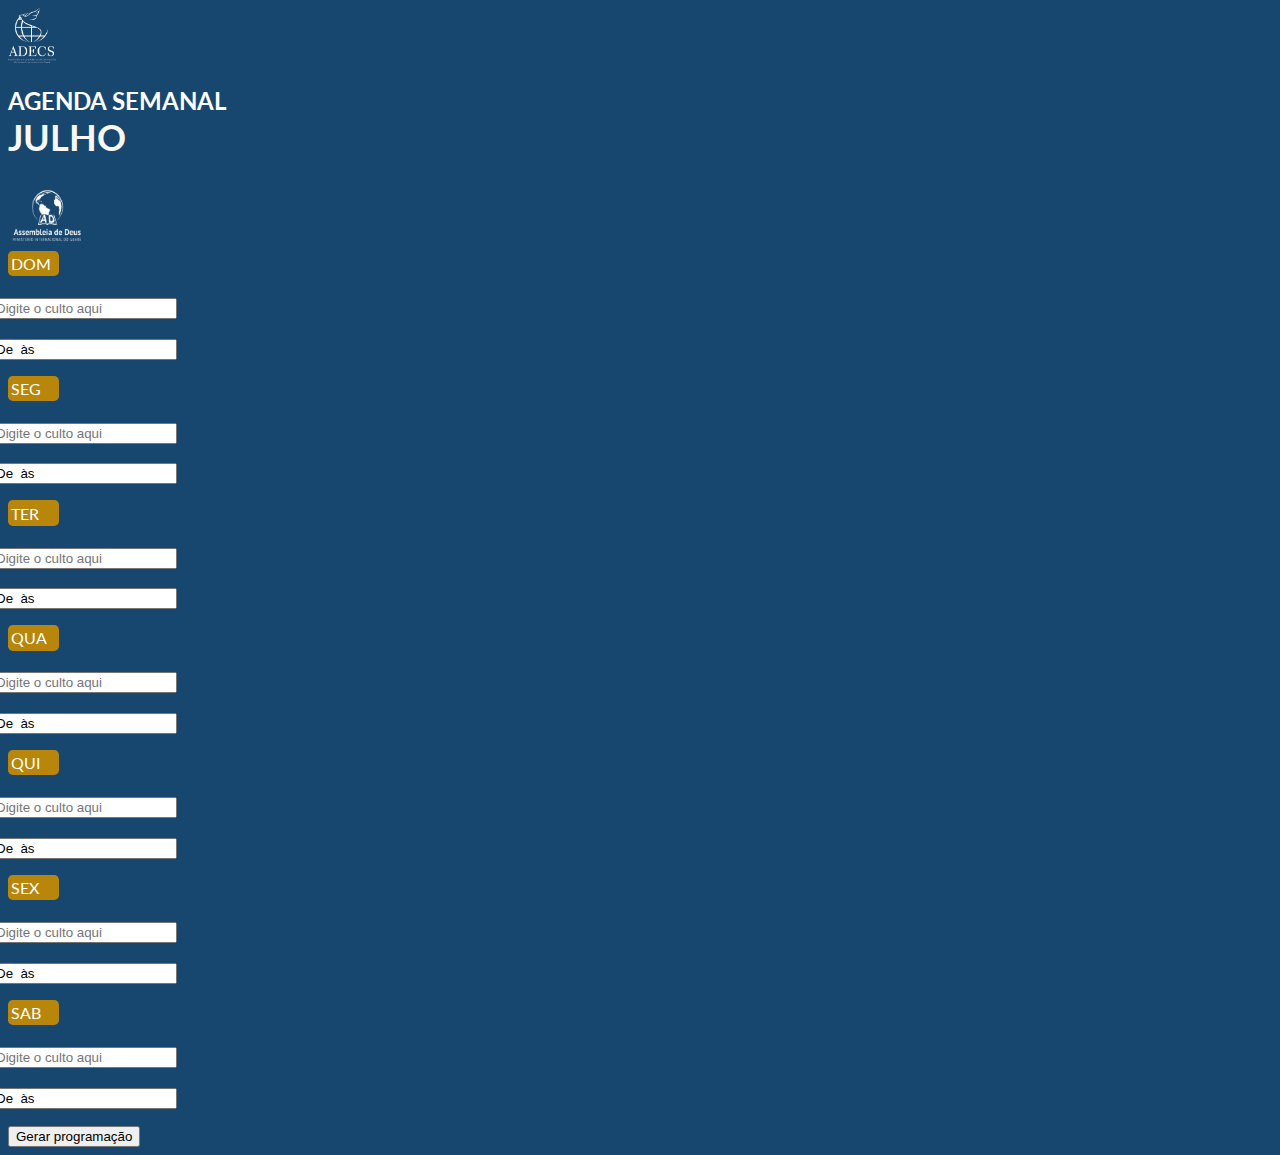
<file: index.html>
<!DOCTYPE html>
<html lang="en">
<head>
  <meta charset="UTF-8">
  <meta http-equiv="X-UA-Compatible" content="IE=edge">
  <meta name="viewport" content="width=device-width, initial-scale=1.0">
  <title>ADECS</title>
  <link rel="preconnect" href="https://fonts.googleapis.com">
  <link rel="preconnect" href="https://fonts.gstatic.com" crossorigin>
  <link href="https://fonts.googleapis.com/css2?family=Lato&display=swap" rel="stylesheet">
  <link href="https://cdn.jsdelivr.net/npm/bootstrap@5.2.2/dist/css/bootstrap.min.css" rel="stylesheet" integrity="sha384-Zenh87qX5JnK2Jl0vWa8Ck2rdkQ2Bzep5IDxbcnCeuOxjzrPF/et3URy9Bv1WTRi" crossorigin="anonymous">
  <link href="./css/index.css" rel="stylesheet">
</head>
<body>
  <div class="row px-4 py-2"  id="featured-3">
    <div class="col text-start">
      <img src="./assets/logo_adecs.png" style="width: 3em;" class="py-3">
    </div>
    <div class="col">
      <h2 class="pb-2 text-center fs-6 py-3">AGENDA SEMANAL<br/>
        <fonte style="color: rgb(248, 248, 248); font-size: 1.5em;" id="mes"></fonte>
      </h2>
    </div>
    <div class="col text-end">
      <img src="./assets/logo_assembleia_deus_guara.png" style="width: 5em;" class="py-2">
    </div>
    
  </div>


  <div class="container" id="form">
    
    <div id="edit"></div>
    <div class="row text-end">
      <div class="col">
        <button onclick="generateProgramation()" class="btn-primary btn">Gerar programação</button>
      </div>
    </div>
  </div>

  <div class="container">
    <div id="ret"></div>
  </div>
  
  
  <script src="https://cdn.jsdelivr.net/npm/bootstrap@5.2.2/dist/js/bootstrap.bundle.min.js" integrity="sha384-OERcA2EqjJCMA+/3y+gxIOqMEjwtxJY7qPCqsdltbNJuaOe923+mo//f6V8Qbsw3" crossorigin="anonymous"></script>
  <script src="https://code.jquery.com/jquery-3.6.1.min.js"></script>
  <script src="js/edit.js"></script>
</body>
</html>
</file>
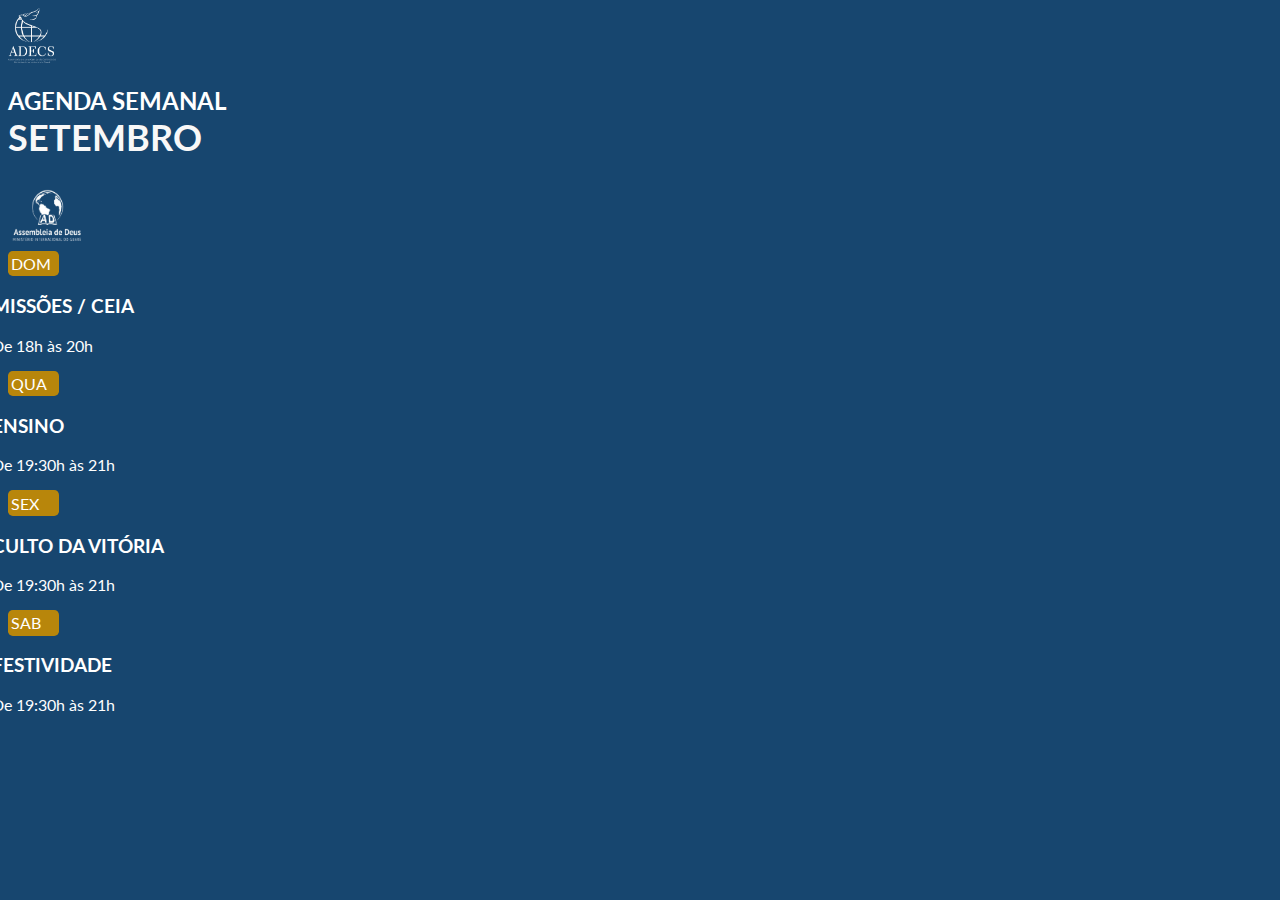
<file: index_old.html>
<!DOCTYPE html>
<html lang="en">
<head>
  <meta charset="UTF-8">
  <meta http-equiv="X-UA-Compatible" content="IE=edge">
  <meta name="viewport" content="width=device-width, initial-scale=1.0">
  <title>ADECS</title>
  <link rel="preconnect" href="https://fonts.googleapis.com">
  <link rel="preconnect" href="https://fonts.gstatic.com" crossorigin>
  <link href="https://fonts.googleapis.com/css2?family=Lato&display=swap" rel="stylesheet">
  <link href="https://cdn.jsdelivr.net/npm/bootstrap@5.2.2/dist/css/bootstrap.min.css" rel="stylesheet" integrity="sha384-Zenh87qX5JnK2Jl0vWa8Ck2rdkQ2Bzep5IDxbcnCeuOxjzrPF/et3URy9Bv1WTRi" crossorigin="anonymous">
  <link href="./css/index.css" rel="stylesheet">
</head>
<body>
  <div class="row px-4 py-2"  id="featured-3">
    <div class="col text-start">
      <img src="./assets/logo_adecs.png" style="width: 3em;" class="py-3">
    </div>
    <div class="col">
      <h2 class="pb-2 text-center fs-6 py-3">AGENDA SEMANAL<br/><fonte style="color: rgb(248, 248, 248); font-size: 1.5em;" >SETEMBRO</fonte></h2>
    </div>
    <div class="col text-end">
      <img src="./assets/logo_assembleia_deus_guara.png" style="width: 5em;" class="py-2">
    </div>
    
  </div>

  <div id="ret" >

  </div>
  
  <script src="https://cdn.jsdelivr.net/npm/bootstrap@5.2.2/dist/js/bootstrap.bundle.min.js" integrity="sha384-OERcA2EqjJCMA+/3y+gxIOqMEjwtxJY7qPCqsdltbNJuaOe923+mo//f6V8Qbsw3" crossorigin="anonymous"></script>
  <script src="https://code.jquery.com/jquery-3.6.1.min.js"></script>
  <script src="js/index.js"></script>
</body>
</html>
</file>
<file: css/index.css>
body{
  background-color: #17466f;
  color:white;
  font-family: 'Lato', sans-serif;
  overflow: hidden;
}

.diaSemana{
  background-color: darkgoldenrod;
  padding: 0.2em;
  border-radius: 0.3em;
}
</file>
